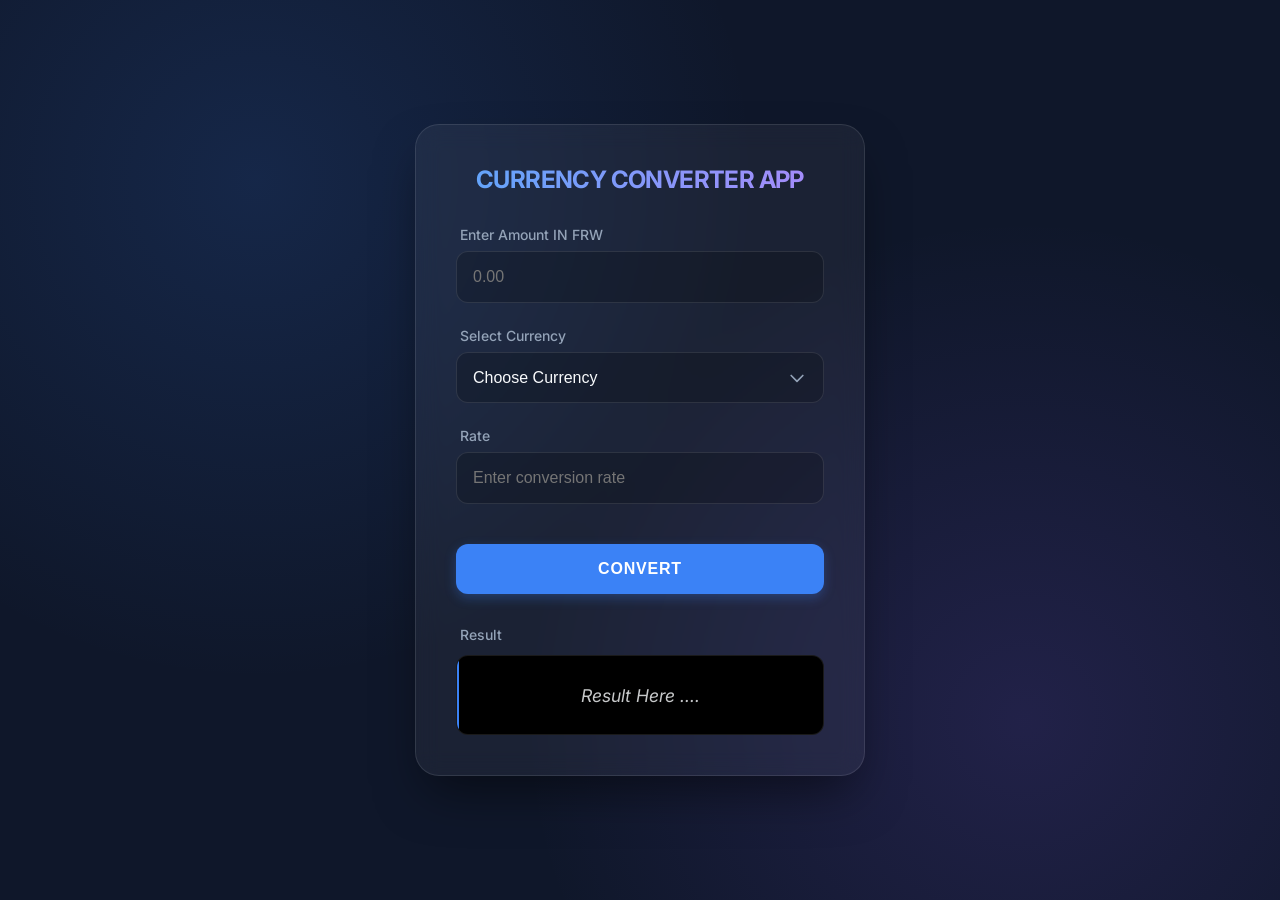
<file: projectFour/index.html>
<!DOCTYPE html>
<html lang="en">
<head>
    <meta charset="UTF-8">
    <meta name="viewport" content="width=device-width, initial-scale=1.0">
    <title>Currency Converter Premium</title>
    <meta name="description" content="A professional and sleek currency converter application built with JavaScript.">
    <link rel="stylesheet" href="style.css">
</head>
<body>

    <main class="container">
        <h1>Currency Converter APP</h1>

        <div class="input-container">
            <!-- Amount Input -->
            <div class="field-group">
                <label for="amount">Enter Amount IN FRW</label>
                <input type="number" id="amount" placeholder="0.00" step="any">
            </div>

            <!-- Currency Select -->
            <div class="field-group">
                <label for="currency">Select Currency</label>
                <select id="currency">
                    <option value="" disabled selected>Choose Currency</option>
                    <option value="USD">USD - US Dollar</option>
                    <option value="EUR">EUR - Euro</option>
                    <option value="GBP">GBP - British Pound</option>
                    <option value="RWF">RWF - Rwandan Franc</option>
                    <option value="KES">KES - Kenyan Shilling</option>
                </select>
            </div>

            <!-- Rate Input -->
            <div class="field-group">
                <label for="rate">Rate</label>
                <input type="number" id="rate" placeholder="Enter conversion rate" step="any">
            </div>

            <button type="button" class="btn-convert" id="convert-btn">Convert</button>
        </div>

        <div class="result-container">
            <label>Result</label>
            <div id="result-box">
                <p id="result-text">Result Here ....</p>
            </div>
        </div>
    </main>

    <script src="main.js"></script>
</body>
</html>
</file>
<file: projectFour/style.css>
@import url('https://fonts.googleapis.com/css2?family=Inter:wght@300;400;500;600;700&display=swap');

:root {
    --primary-color: #3b82f6;
    --primary-hover: #2563eb;
    --bg-dark: #0f172a;
    --card-bg: rgba(255, 255, 255, 0.05);
    --text-main: #f8fafc;
    --text-muted: #94a3b8;
    --border-color: rgba(255, 255, 255, 0.1);
    --result-bg: #000000;
}

* {
    margin: 0;
    padding: 0;
    box-sizing: border-box;
}

body {
    font-family: 'Inter', sans-serif;
    background-color: var(--bg-dark);
    background-image: 
        radial-gradient(circle at 20% 20%, rgba(59, 130, 246, 0.15) 0%, transparent 40%),
        radial-gradient(circle at 80% 80%, rgba(139, 92, 246, 0.15) 0%, transparent 40%);
    color: var(--text-main);
    display: flex;
    justify-content: center;
    align-items: center;
    min-height: 100vh;
    overflow: hidden;
}

.container {
    background: var(--card-bg);
    backdrop-filter: blur(12px);
    -webkit-backdrop-filter: blur(12px);
    border: 1px solid var(--border-color);
    padding: 2.5rem;
    border-radius: 24px;
    width: 100%;
    max-width: 450px;
    box-shadow: 0 25px 50px -12px rgba(0, 0, 0, 0.5);
    animation: fadeIn 0.8s ease-out;
}

@keyframes fadeIn {
    from { opacity: 0; transform: translateY(20px); }
    to { opacity: 1; transform: translateY(0); }
}

h1 {
    font-size: 1.5rem;
    font-weight: 700;
    text-align: center;
    margin-bottom: 2rem;
    letter-spacing: -0.025em;
    background: linear-gradient(to right, #60a5fa, #a78bfa);
    -webkit-background-clip: text;
    -webkit-text-fill-color: transparent;
    text-transform: uppercase;
}

.input-container {
    display: flex;
    flex-direction: column;
    gap: 1.5rem;
}

.field-group {
    display: flex;
    flex-direction: column;
    gap: 0.5rem;
}

label {
    font-size: 0.875rem;
    font-weight: 500;
    color: var(--text-muted);
    margin-left: 0.25rem;
}

input, select {
    background: rgba(0, 0, 0, 0.2);
    border: 1px solid var(--border-color);
    padding: 1rem;
    border-radius: 12px;
    color: var(--text-main);
    font-size: 1rem;
    transition: all 0.2s ease;
    outline: none;
}

input:focus, select:focus {
    border-color: var(--primary-color);
    box-shadow: 0 0 0 4px rgba(59, 130, 246, 0.1);
    background: rgba(0, 0, 0, 0.3);
}

select {
    cursor: pointer;
    appearance: none;
    background-image: url("data:image/svg+xml,%3Csvg xmlns='http://www.w3.org/2000/svg' fill='none' viewBox='0 0 24 24' stroke='%2394a3b8'%3E%3Cpath stroke-linecap='round' stroke-linejoin='round' stroke-width='2' d='M19 9l-7 7-7-7'%3E%3C/path%3E%3C/svg%3E");
    background-repeat: no-repeat;
    background-position: right 1rem center;
    background-size: 1.25rem;
}

.btn-convert {
    background-color: var(--primary-color);
    color: white;
    border: none;
    padding: 1rem;
    border-radius: 12px;
    font-size: 1rem;
    font-weight: 600;
    cursor: pointer;
    transition: all 0.3s cubic-bezier(0.4, 0, 0.2, 1);
    margin-top: 1rem;
    text-transform: uppercase;
    letter-spacing: 0.05em;
    box-shadow: 0 4px 12px rgba(59, 130, 246, 0.3);
}

.btn-convert:hover {
    background-color: var(--primary-hover);
    transform: translateY(-2px);
    box-shadow: 0 8px 20px rgba(59, 130, 246, 0.4);
}

.btn-convert:active {
    transform: translateY(0);
}

.result-container {
    margin-top: 2rem;
    display: flex;
    flex-direction: column;
    gap: 0.75rem;
}

#result-box {
    background-color: var(--result-bg);
    border: 1px solid var(--border-color);
    padding: 1.5rem;
    border-radius: 12px;
    min-height: 80px;
    display: flex;
    align-items: center;
    justify-content: center;
    position: relative;
    overflow: hidden;
}

#result-box::before {
    content: '';
    position: absolute;
    top: 0;
    left: 0;
    width: 2px;
    height: 100%;
    background: var(--primary-color);
}

#result-text {
    font-style: italic;
    color: var(--text-main);
    font-size: 1.1rem;
    opacity: 0.8;
}

.value-highlight {
    font-weight: 700;
    color: #60a5fa;
    font-style: normal;
    font-size: 1.5rem;
    margin-left: 0.5rem;
}

/* Chrome, Safari, Edge, Opera */
input::-webkit-outer-spin-button,
input::-webkit-inner-spin-button {
  -webkit-appearance: none;
  margin: 0;
}

/* Firefox */
input[type=number] {
  -moz-appearance: textfield;
}
</file>
